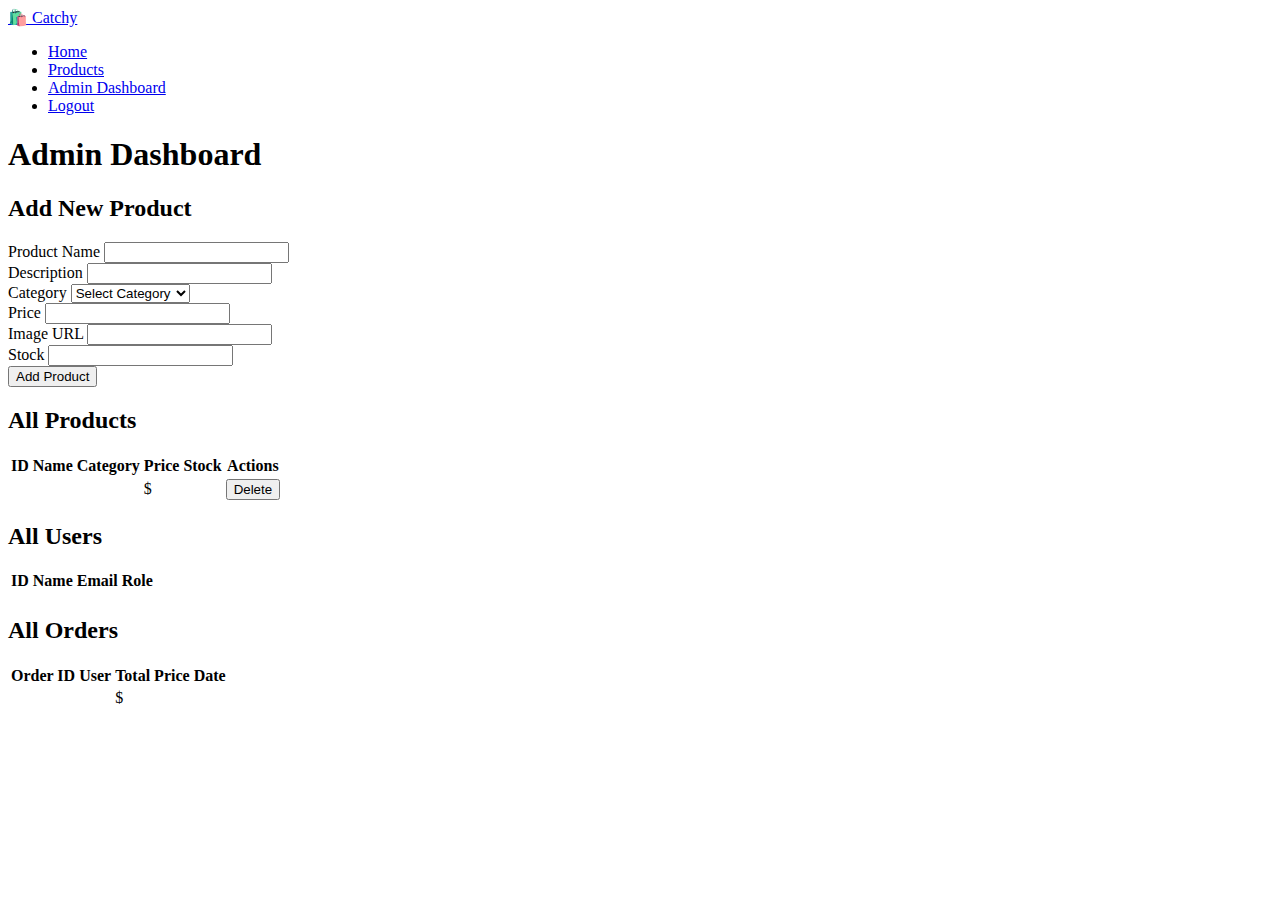
<file: src/main/resources/templates/admin-dashboard.html>
<!DOCTYPE html>
<html xmlns:th="http://www.thymeleaf.org">
<head>
    <meta charset="UTF-8">
    <meta name="viewport" content="width=device-width, initial-scale=1.0">
    <title>Admin Dashboard - Catchy</title>
    <link rel="stylesheet" th:href="@{/css/style.css}">
</head>
<body>
    <header>
        <nav class="navbar">
            <a href="/" class="logo">🛍️ Catchy</a>
            <ul class="nav-links">
                <li><a href="/">Home</a></li>
                <li><a href="/products">Products</a></li>
                <li><a href="/admin/dashboard">Admin Dashboard</a></li>
                <li><a href="/logout">Logout</a></li>
            </ul>
        </nav>
    </header>

    <div class="container">
        <h1>Admin Dashboard</h1>

        <!-- Add Product Section -->
        <div class="admin-section">
            <h2>Add New Product</h2>
            <form id="product-form" onsubmit="event.preventDefault(); createProduct();">
                <div class="form-group">
                    <label for="product-name">Product Name</label>
                    <input type="text" id="product-name" required>
                </div>
                <div class="form-group">
                    <label for="product-description">Description</label>
                    <input type="text" id="product-description">
                </div>
                <div class="form-group">
                    <label for="product-category">Category</label>
                    <select id="product-category" required>
                        <option value="">Select Category</option>
                        <option th:each="cat : ${categories}" th:value="${cat}" th:text="${cat}"></option>
                        <option value="Electronics">Electronics</option>
                        <option value="Fashion">Fashion</option>
                        <option value="Books">Books</option>
                        <option value="Home & Garden">Home & Garden</option>
                        <option value="Sports">Sports</option>
                    </select>
                </div>
                <div class="form-group">
                    <label for="product-price">Price</label>
                    <input type="number" id="product-price" step="0.01" min="0.01" required>
                </div>
                <div class="form-group">
                    <label for="product-image">Image URL</label>
                    <input type="url" id="product-image">
                </div>
                <div class="form-group">
                    <label for="product-stock">Stock</label>
                    <input type="number" id="product-stock" min="0" required>
                </div>
                <button type="submit" class="btn btn-primary">Add Product</button>
            </form>
        </div>

        <!-- Products Section -->
        <div class="admin-section">
            <h2>All Products</h2>
            <table class="table">
                <thead>
                    <tr>
                        <th>ID</th>
                        <th>Name</th>
                        <th>Category</th>
                        <th>Price</th>
                        <th>Stock</th>
                        <th>Actions</th>
                    </tr>
                </thead>
                <tbody>
                    <tr th:each="product : ${products}">
                        <td th:text="${product.id}"></td>
                        <td th:text="${product.name}"></td>
                        <td th:text="${product.category}"></td>
                        <td>$<span th:text="${#numbers.formatDecimal(product.price, 1, 2)}"></span></td>
                        <td th:text="${product.stock}"></td>
                        <td>
                            <button class="btn btn-danger" 
                                    th:onclick="'deleteProduct(' + ${product.id} + ')'">Delete</button>
                        </td>
                    </tr>
                </tbody>
            </table>
        </div>

        <!-- Users Section -->
        <div class="admin-section">
            <h2>All Users</h2>
            <table class="table">
                <thead>
                    <tr>
                        <th>ID</th>
                        <th>Name</th>
                        <th>Email</th>
                        <th>Role</th>
                    </tr>
                </thead>
                <tbody>
                    <tr th:each="user : ${users}">
                        <td th:text="${user.id}"></td>
                        <td th:text="${user.name}"></td>
                        <td th:text="${user.email}"></td>
                        <td th:text="${user.role}"></td>
                    </tr>
                </tbody>
            </table>
        </div>

        <!-- Orders Section -->
        <div class="admin-section">
            <h2>All Orders</h2>
            <table class="table">
                <thead>
                    <tr>
                        <th>Order ID</th>
                        <th>User</th>
                        <th>Total Price</th>
                        <th>Date</th>
                    </tr>
                </thead>
                <tbody>
                    <tr th:each="order : ${orders}">
                        <td th:text="${order.id}"></td>
                        <td th:text="${order.user.name + ' (' + order.user.email + ')'}"></td>
                        <td>$<span th:text="${#numbers.formatDecimal(order.totalPrice, 1, 2)}"></span></td>
                        <td th:text="${#temporals.format(order.orderDate, 'yyyy-MM-dd HH:mm')}"></td>
                    </tr>
                </tbody>
            </table>
        </div>
    </div>

    <script th:src="@{/js/main.js}"></script>
</body>
</html>
</file>
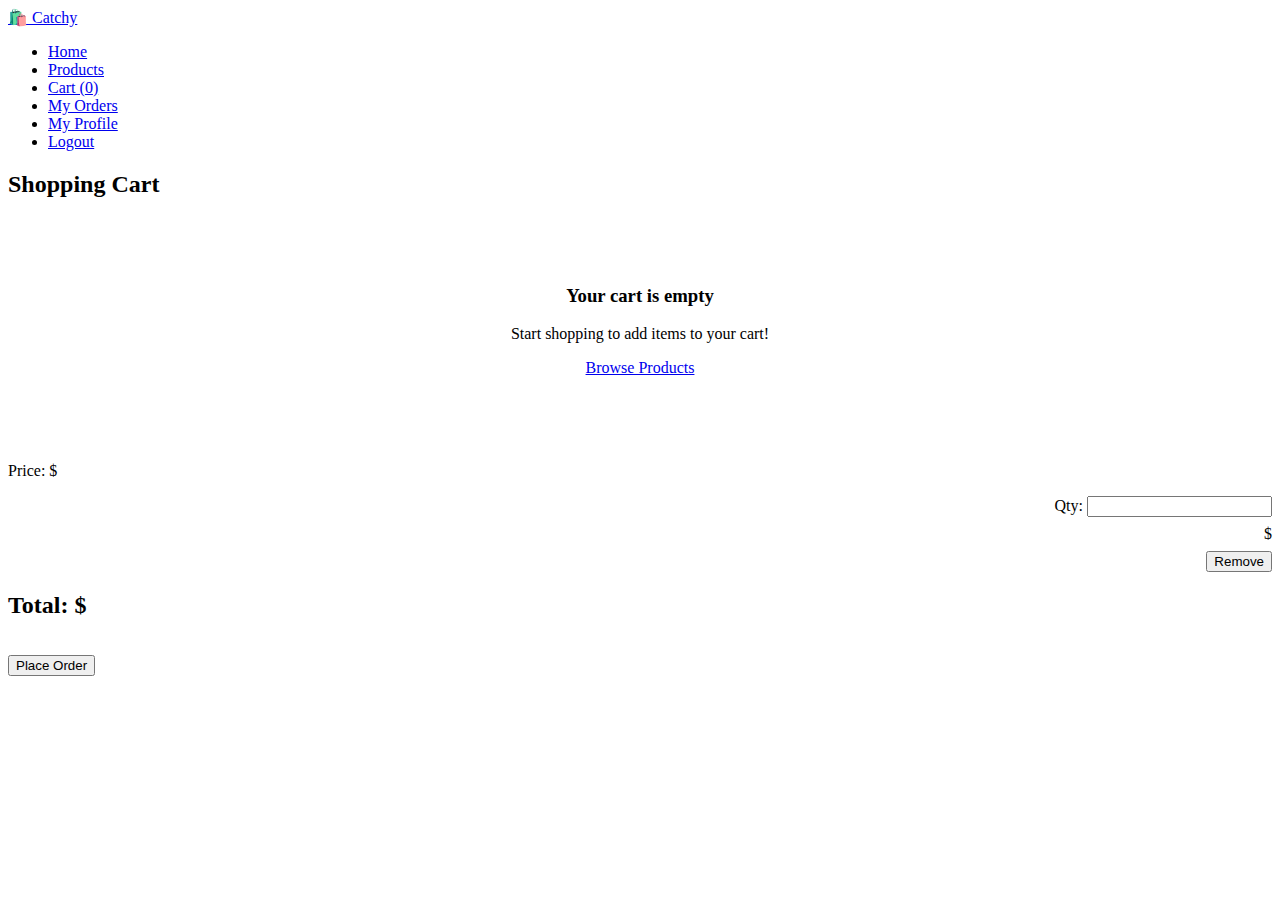
<file: src/main/resources/templates/cart.html>
<!DOCTYPE html>
<html xmlns:th="http://www.thymeleaf.org">
<head>
    <meta charset="UTF-8">
    <meta name="viewport" content="width=device-width, initial-scale=1.0">
    <title>Cart - Catchy</title>
    <link rel="stylesheet" th:href="@{/css/style.css}">
</head>
<body>
    <header>
        <nav class="navbar">
            <a href="/" class="logo">🛍️ Catchy</a>
            <ul class="nav-links">
                <li><a href="/">Home</a></li>
                <li><a href="/products">Products</a></li>
                <li><a href="/cart">Cart (<span id="cart-count">0</span>)</a></li>
                <li><a href="/orders">My Orders</a></li>
                <li><a href="/profile">My Profile</a></li>
                <li><a href="/logout">Logout</a></li>
            </ul>
        </nav>
    </header>

    <div class="container">
        <h2>Shopping Cart</h2>
        
        <div th:if="${cartItems.isEmpty()}" style="text-align: center; padding: 3rem;">
            <h3>Your cart is empty</h3>
            <p>Start shopping to add items to your cart!</p>
            <a href="/products" class="btn btn-primary" style="margin-top: 1rem;">Browse Products</a>
        </div>

        <div th:if="${!cartItems.isEmpty()}">
            <div th:each="cartItem : ${cartItems}" class="cart-item">
                <img th:src="${cartItem.product.imageURL != null ? cartItem.product.imageURL : 'https://via.placeholder.com/100'}" 
                     th:alt="${cartItem.product.name}" class="cart-item-image">
                <div class="cart-item-details">
                    <h3 th:text="${cartItem.product.name}"></h3>
                    <p th:text="${cartItem.product.category}"></p>
                    <p>Price: $<span th:text="${#numbers.formatDecimal(cartItem.product.price, 1, 2)}"></span></p>
                </div>
                <div style="margin-left: auto; text-align: right;">
                    <div class="quantity-selector">
                        <label>Qty:</label>
                        <input type="number" 
                               th:id="'qty-' + ${cartItem.id}"
                               th:value="${cartItem.quantity}" 
                               min="1" 
                               th:max="${cartItem.product.stock}"
                               th:onchange="'updateCartQuantity(' + ${cartItem.id} + ', parseInt(document.getElementById(\\'qty-' + ${cartItem.id} + '\\').value))'">
                    </div>
                    <div class="cart-item-price" style="margin-top: 0.5rem;">
                        $<span th:text="${#numbers.formatDecimal(cartItem.product.price * cartItem.quantity, 1, 2)}"></span>
                    </div>
                    <button class="btn btn-danger" 
                            style="margin-top: 0.5rem;"
                            th:onclick="'removeFromCart(' + ${cartItem.id} + ')'">Remove</button>
                </div>
            </div>

            <div class="cart-total">
                <h2>Total: $<span th:text="${#numbers.formatDecimal(total, 1, 2)}"></span></h2>
                <button class="btn btn-success" style="margin-top: 1rem;" onclick="placeOrder()">Place Order</button>
            </div>
        </div>
    </div>

    <script th:src="@{/js/main.js}"></script>
</body>
</html>
</file>
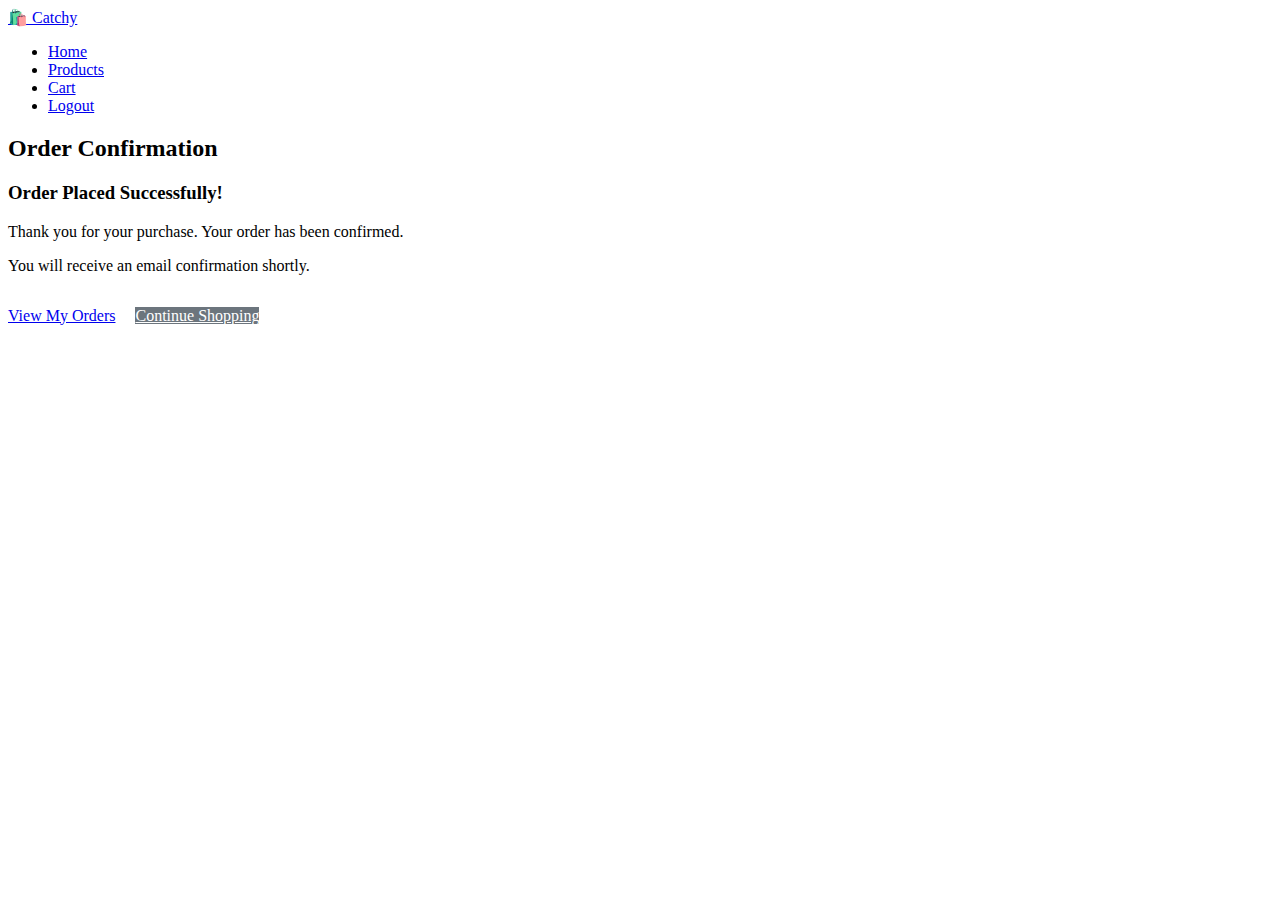
<file: src/main/resources/templates/checkout.html>
<!DOCTYPE html>
<html xmlns:th="http://www.thymeleaf.org">
<head>
    <meta charset="UTF-8">
    <meta name="viewport" content="width=device-width, initial-scale=1.0">
    <title>Checkout - Catchy</title>
    <link rel="stylesheet" th:href="@{/css/style.css}">
</head>
<body>
    <header>
        <nav class="navbar">
            <a href="/" class="logo">🛍️ Catchy</a>
            <ul class="nav-links">
                <li><a href="/">Home</a></li>
                <li><a href="/products">Products</a></li>
                <li><a href="/cart">Cart</a></li>
                <li><a href="/logout">Logout</a></li>
            </ul>
        </nav>
    </header>

    <div class="container">
        <h2>Order Confirmation</h2>
        <div class="message message-success">
            <h3>Order Placed Successfully!</h3>
            <p>Thank you for your purchase. Your order has been confirmed.</p>
            <p>You will receive an email confirmation shortly.</p>
        </div>
        <div style="margin-top: 2rem;">
            <a href="/orders" class="btn btn-primary">View My Orders</a>
            <a href="/products" class="btn" style="margin-left: 1rem; background: #6c757d; color: white;">Continue Shopping</a>
        </div>
    </div>

    <script th:src="@{/js/main.js}"></script>
</body>
</html>
</file>
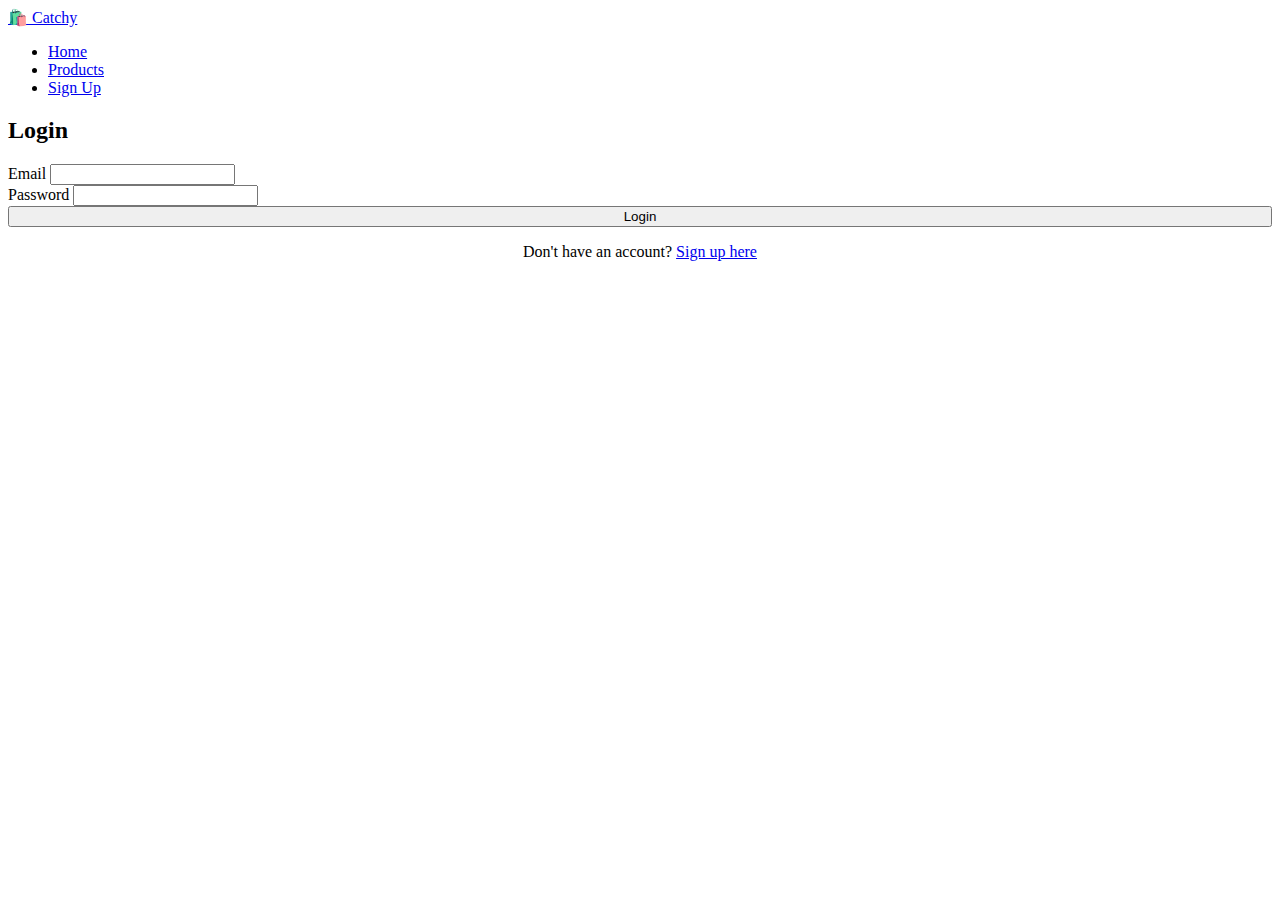
<file: src/main/resources/templates/login.html>
<!DOCTYPE html>
<html xmlns:th="http://www.thymeleaf.org">
<head>
    <meta charset="UTF-8">
    <meta name="viewport" content="width=device-width, initial-scale=1.0">
    <title>Login - Catchy</title>
    <link rel="stylesheet" th:href="@{/css/style.css}">
</head>
<body>
    <header>
        <nav class="navbar">
            <a href="/" class="logo">🛍️ Catchy</a>
            <ul class="nav-links">
                <li><a href="/">Home</a></li>
                <li><a href="/products">Products</a></li>
                <li><a href="/signup">Sign Up</a></li>
            </ul>
        </nav>
    </header>

    <div class="container">
        <div class="form-container">
            <h2>Login</h2>
            <form id="login-form" onsubmit="handleLogin(event)">
                <div class="form-group">
                    <label for="email">Email</label>
                    <input type="email" id="email" name="email" required>
                </div>
                <div class="form-group">
                    <label for="password">Password</label>
                    <input type="password" id="password" name="password" required>
                </div>
                <button type="submit" class="btn btn-primary" style="width: 100%;">Login</button>
            </form>
            <p style="text-align: center; margin-top: 1rem;">
                Don't have an account? <a href="/signup">Sign up here</a>
            </p>
        </div>
    </div>

    <script th:src="@{/js/main.js}"></script>
    <script>
        async function handleLogin(event) {
            event.preventDefault();
            const email = document.getElementById('email').value;
            const password = document.getElementById('password').value;

            try {
                const response = await fetch('/api/auth/login', {
                    method: 'POST',
                    headers: {
                        'Content-Type': 'application/json'
                    },
                    body: JSON.stringify({ email, password })
                });

                const result = await response.text();
                
                if (result === 'success') {
                    showMessage('Login successful!', 'success');
                    setTimeout(() => {
                        window.location.href = '/';
                    }, 1000);
                } else {
                    showMessage(result.includes('error') ? result : 'Invalid email or password', 'error');
                }
            } catch (error) {
                showMessage('Error logging in', 'error');
            }
        }
    </script>
</body>
</html>
</file>
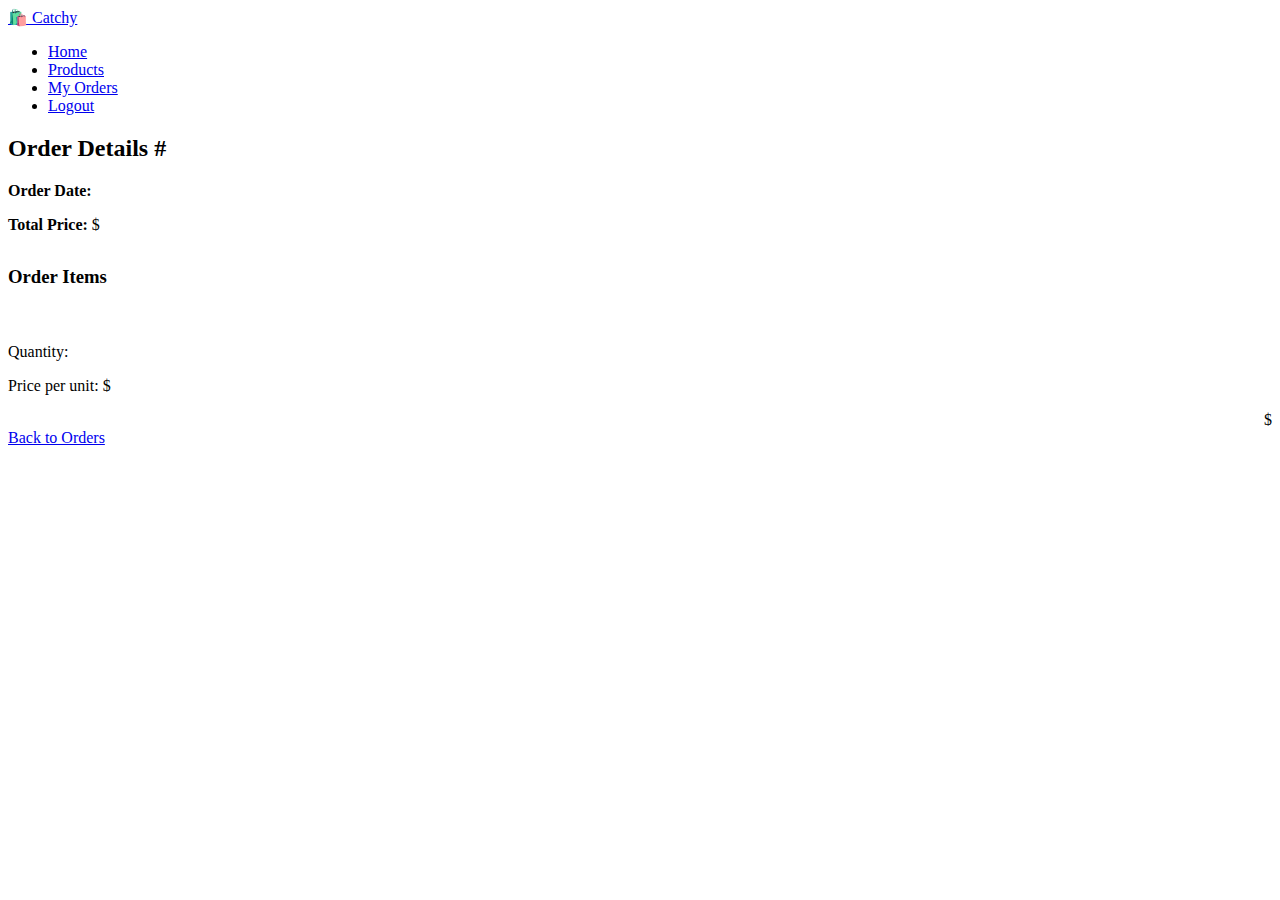
<file: src/main/resources/templates/order-details.html>
<!DOCTYPE html>
<html xmlns:th="http://www.thymeleaf.org">
<head>
    <meta charset="UTF-8">
    <meta name="viewport" content="width=device-width, initial-scale=1.0">
    <title>Order Details - Catchy</title>
    <link rel="stylesheet" th:href="@{/css/style.css}">
</head>
<body>
    <header>
        <nav class="navbar">
            <a href="/" class="logo">🛍️ Catchy</a>
            <ul class="nav-links">
                <li><a href="/">Home</a></li>
                <li><a href="/products">Products</a></li>
                <li><a href="/orders">My Orders</a></li>
                <li><a href="/logout">Logout</a></li>
            </ul>
        </nav>
    </header>

    <div class="container">
        <h2>Order Details #<span th:text="${order.id}"></span></h2>
        <p><strong>Order Date:</strong> <span th:text="${#temporals.format(order.orderDate, 'yyyy-MM-dd HH:mm')}"></span></p>
        <p><strong>Total Price:</strong> $<span th:text="${#numbers.formatDecimal(order.totalPrice, 1, 2)}"></span></p>
        
        <h3 style="margin-top: 2rem;">Order Items</h3>
        <div th:each="orderItem : ${orderItems}" class="cart-item">
            <img th:src="${orderItem.product.imageURL != null ? orderItem.product.imageURL : 'https://via.placeholder.com/100'}" 
                 th:alt="${orderItem.product.name}" class="cart-item-image">
            <div class="cart-item-details">
                <h3 th:text="${orderItem.product.name}"></h3>
                <p>Quantity: <span th:text="${orderItem.quantity}"></span></p>
                <p>Price per unit: $<span th:text="${#numbers.formatDecimal(orderItem.price / orderItem.quantity, 1, 2)}"></span></p>
            </div>
            <div style="margin-left: auto; text-align: right;">
                <div class="cart-item-price">
                    $<span th:text="${#numbers.formatDecimal(orderItem.price, 1, 2)}"></span>
                </div>
            </div>
        </div>

        <a href="/orders" class="btn btn-primary" style="margin-top: 2rem;">Back to Orders</a>
    </div>

    <script th:src="@{/js/main.js}"></script>
</body>
</html>
</file>
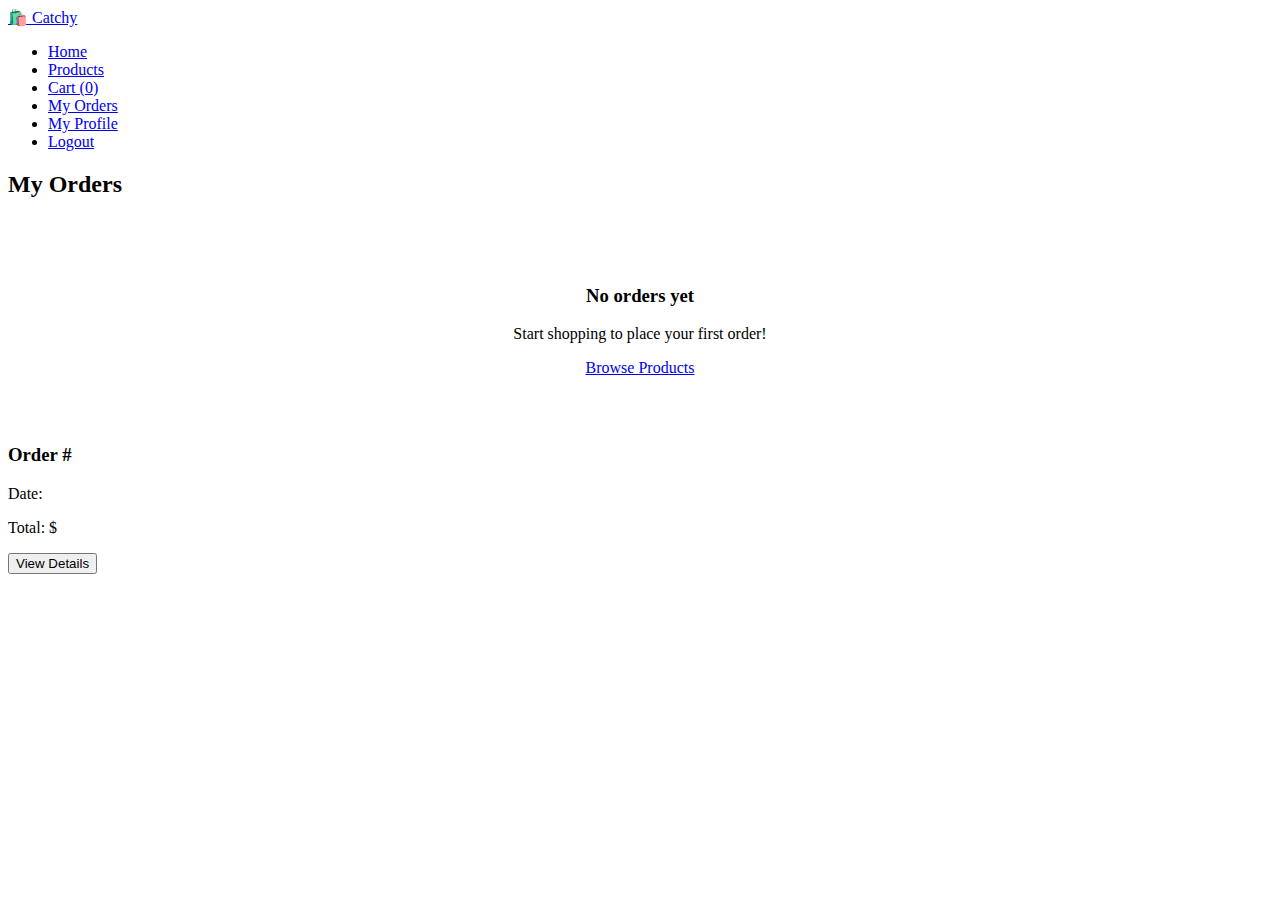
<file: src/main/resources/templates/orders.html>
<!DOCTYPE html>
<html xmlns:th="http://www.thymeleaf.org">
<head>
    <meta charset="UTF-8">
    <meta name="viewport" content="width=device-width, initial-scale=1.0">
    <title>My Orders - Catchy</title>
    <link rel="stylesheet" th:href="@{/css/style.css}">
</head>
<body>
    <header>
        <nav class="navbar">
            <a href="/" class="logo">🛍️ Catchy</a>
            <ul class="nav-links">
                <li><a href="/">Home</a></li>
                <li><a href="/products">Products</a></li>
                <li><a href="/cart">Cart (<span id="cart-count">0</span>)</a></li>
                <li><a href="/orders">My Orders</a></li>
                <li><a href="/profile">My Profile</a></li>
                <li><a href="/logout">Logout</a></li>
            </ul>
        </nav>
    </header>

    <div class="container">
        <h2>My Orders</h2>
        
        <div th:if="${orders.isEmpty()}" style="text-align: center; padding: 3rem;">
            <h3>No orders yet</h3>
            <p>Start shopping to place your first order!</p>
            <a href="/products" class="btn btn-primary" style="margin-top: 1rem;">Browse Products</a>
        </div>

        <div th:if="${!orders.isEmpty()}">
            <div th:each="order : ${orders}" class="cart-item" style="cursor: pointer;"
                 th:onclick="'window.location.href=\'/orders/' + ${order.id} + '\''">
                <div class="cart-item-details">
                    <h3>Order #<span th:text="${order.id}"></span></h3>
                    <p>Date: <span th:text="${#temporals.format(order.orderDate, 'yyyy-MM-dd HH:mm')}"></span></p>
                    <p>Total: $<span th:text="${#numbers.formatDecimal(order.totalPrice, 1, 2)}"></span></p>
                </div>
                <div style="margin-left: auto;">
                    <button class="btn btn-primary">View Details</button>
                </div>
            </div>
        </div>
    </div>

    <script th:src="@{/js/main.js}"></script>
</body>
</html>
</file>
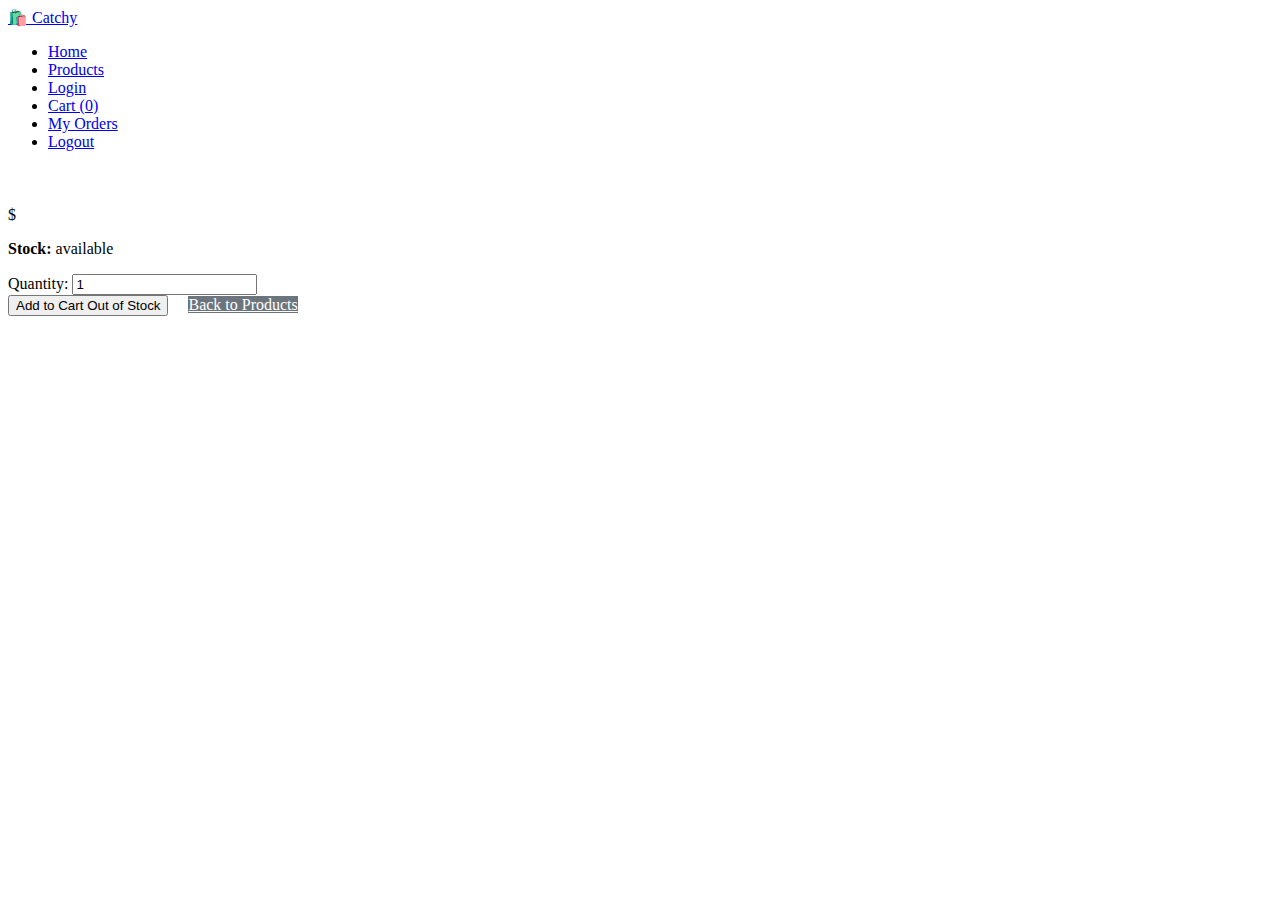
<file: src/main/resources/templates/product-details.html>
<!DOCTYPE html>
<html xmlns:th="http://www.thymeleaf.org">
<head>
    <meta charset="UTF-8">
    <meta name="viewport" content="width=device-width, initial-scale=1.0">
    <title th:text="${product.name + ' - Catchy'}">Product Details - Catchy</title>
    <link rel="stylesheet" th:href="@{/css/style.css}">
</head>
<body>
    <header>
        <nav class="navbar">
            <a href="/" class="logo">🛍️ Catchy</a>
            <ul class="nav-links">
                <li><a href="/">Home</a></li>
                <li><a href="/products">Products</a></li>
                <li th:if="${#authentication == null || !#authentication.isAuthenticated()}">
                    <a href="/login">Login</a>
                </li>
                <li th:if="${#authentication != null && #authentication.isAuthenticated()}">
                    <a href="/cart">Cart (<span id="cart-count">0</span>)</a>
                </li>
                <li th:if="${#authentication != null && #authentication.isAuthenticated()}">
                    <a href="/orders">My Orders</a>
                </li>
                <li th:if="${#authentication != null && #authentication.isAuthenticated()}">
                    <a href="/logout">Logout</a>
                </li>
            </ul>
        </nav>
    </header>

    <div class="container">
        <div class="product-details">
            <img th:src="${product.imageURL != null ? product.imageURL : 'https://via.placeholder.com/500x400'}" 
                 th:alt="${product.name}" class="product-details-image">
            <div class="product-details-info">
                <h1 th:text="${product.name}"></h1>
                <div class="product-category" th:text="${product.category}"></div>
                <div class="product-details-price">$<span th:text="${#numbers.formatDecimal(product.price, 1, 2)}"></span></div>
                <p th:text="${product.description != null ? product.description : 'No description available'}"></p>
                <p><strong>Stock:</strong> <span th:text="${product.stock}"></span> available</p>
                
                <div class="quantity-selector">
                    <label>Quantity:</label>
                    <input type="number" id="quantity" value="1" min="1" th:max="${product.stock}">
                </div>
                
                <button class="btn btn-primary" 
                        th:onclick="'addToCart(' + ${product.id} + ', parseInt(document.getElementById(\\'quantity\\').value))'"
                        th:disabled="${product.stock == 0}">
                    <span th:if="${product.stock > 0}">Add to Cart</span>
                    <span th:if="${product.stock == 0}">Out of Stock</span>
                </button>
                
                <a href="/products" class="btn" style="margin-left: 1rem; background: #6c757d; color: white;">Back to Products</a>
            </div>
        </div>
    </div>

    <script th:src="@{/js/main.js}"></script>
</body>
</html>
</file>
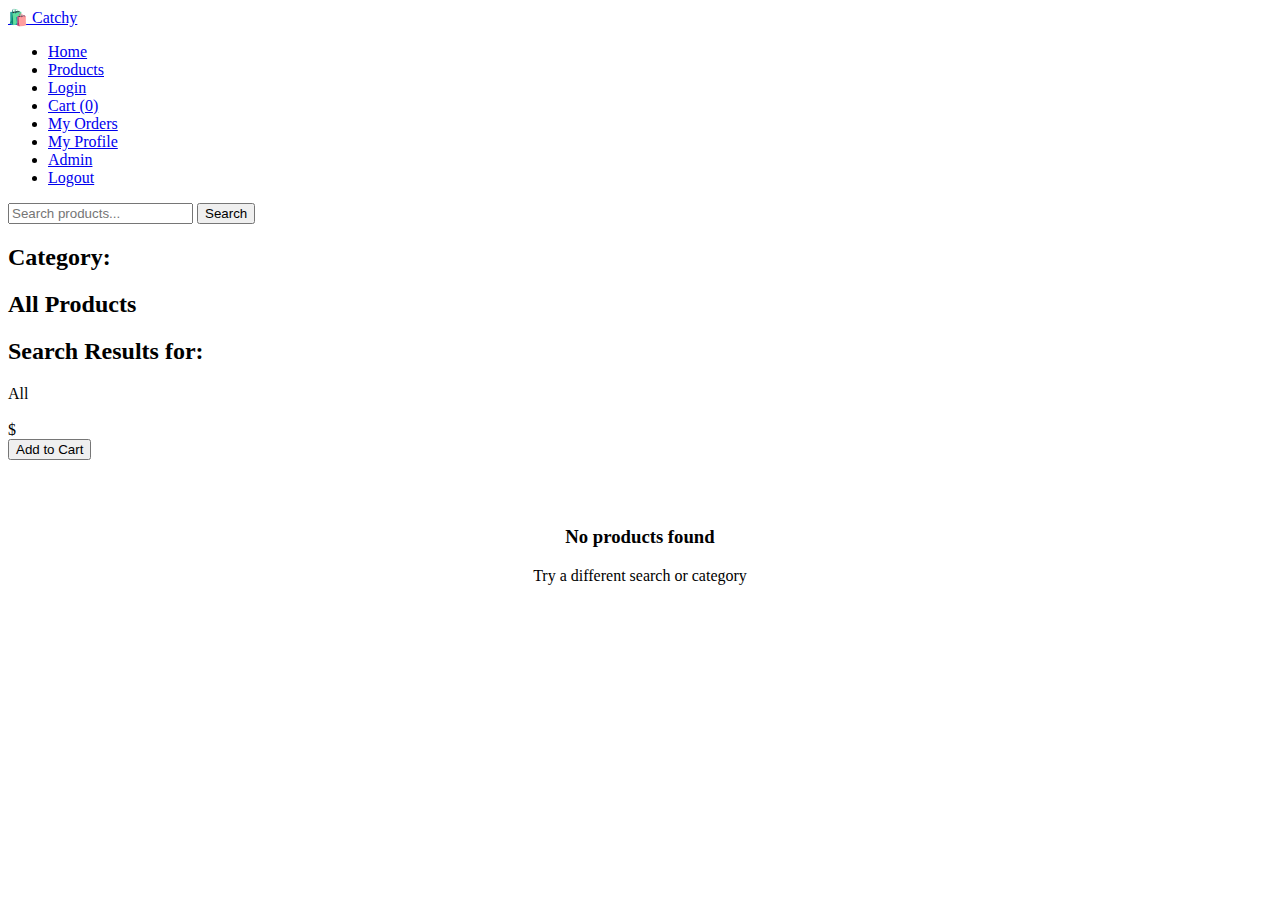
<file: src/main/resources/templates/products.html>
<!DOCTYPE html>
<html xmlns:th="http://www.thymeleaf.org">
<head>
    <meta charset="UTF-8">
    <meta name="viewport" content="width=device-width, initial-scale=1.0">
    <title>Products - Catchy</title>
    <link rel="stylesheet" th:href="@{/css/style.css}">
</head>
<body>
    <header>
        <nav class="navbar">
            <a href="/" class="logo">🛍️ Catchy</a>
            <ul class="nav-links">
                <li><a href="/">Home</a></li>
                <li><a href="/products">Products</a></li>
                <li th:if="${#authentication == null || !#authentication.isAuthenticated()}">
                    <a href="/login">Login</a>
                </li>
                <li th:if="${#authentication != null && #authentication.isAuthenticated()}">
                    <a href="/cart">Cart (<span id="cart-count">0</span>)</a>
                </li>
                <li th:if="${#authentication != null && #authentication.isAuthenticated()}">
                    <a href="/orders">My Orders</a>
                </li>
                <li th:if="${#authentication != null && #authentication.isAuthenticated()}">
                    <a href="/profile">My Profile</a>
                </li>
                <li th:if="${#authorization.expression('hasRole(''ADMIN'')')}">
                    <a href="/admin/dashboard">Admin</a>
                </li>
                <li th:if="${#authentication != null && #authentication.isAuthenticated()}">
                    <a href="/logout">Logout</a>
                </li>
            </ul>
        </nav>
    </header>

    <div class="container">
        <div class="search-bar">
            <input type="text" id="search-input" placeholder="Search products..." 
                   th:value="${searchQuery != null ? searchQuery : ''}">
            <button onclick="searchProducts()">Search</button>
        </div>

        <h2 th:if="${selectedCategory != null}">Category: <span th:text="${selectedCategory}"></span></h2>
        <h2 th:if="${selectedCategory == null && searchQuery == null}">All Products</h2>
        <h2 th:if="${searchQuery != null}">Search Results for: <span th:text="${searchQuery}"></span></h2>

        <div class="categories">
            <a th:href="@{/products}" class="category-btn" th:classappend="${selectedCategory == null ? 'active' : ''}">All</a>
            <a th:each="cat : ${categories}" 
               th:href="@{/products(category=${cat})}" 
               class="category-btn"
               th:classappend="${selectedCategory == cat ? 'active' : ''}"
               th:text="${cat}"></a>
        </div>

        <div class="products-grid">
            <div th:each="product : ${products}" class="product-card" 
                 th:onclick="'window.location.href=\'/products/' + ${product.id} + '\''">
                <img th:src="${product.imageURL != null ? product.imageURL : 'https://via.placeholder.com/250x200'}" 
                     th:alt="${product.name}" class="product-image">
                <div class="product-info">
                    <div class="product-name" th:text="${product.name}"></div>
                    <div class="product-category" th:text="${product.category}"></div>
                    <div class="product-price">$<span th:text="${#numbers.formatDecimal(product.price, 1, 2)}"></span></div>
                    <button class="btn btn-primary" 
                            th:onclick="'event.stopPropagation(); addToCart(' + ${product.id} + ')'">Add to Cart</button>
                </div>
            </div>
        </div>

        <div th:if="${products.isEmpty()}" style="text-align: center; padding: 3rem;">
            <h3>No products found</h3>
            <p>Try a different search or category</p>
        </div>
    </div>

    <script th:src="@{/js/main.js}"></script>
    <script>
        function searchProducts() {
            const query = document.getElementById('search-input').value;
            if (query) {
                window.location.href = `/products?search=${encodeURIComponent(query)}`;
            } else {
                window.location.href = '/products';
            }
        }

        document.getElementById('search-input').addEventListener('keypress', function(e) {
            if (e.key === 'Enter') {
                searchProducts();
            }
        });
    </script>
</body>
</html>
</file>
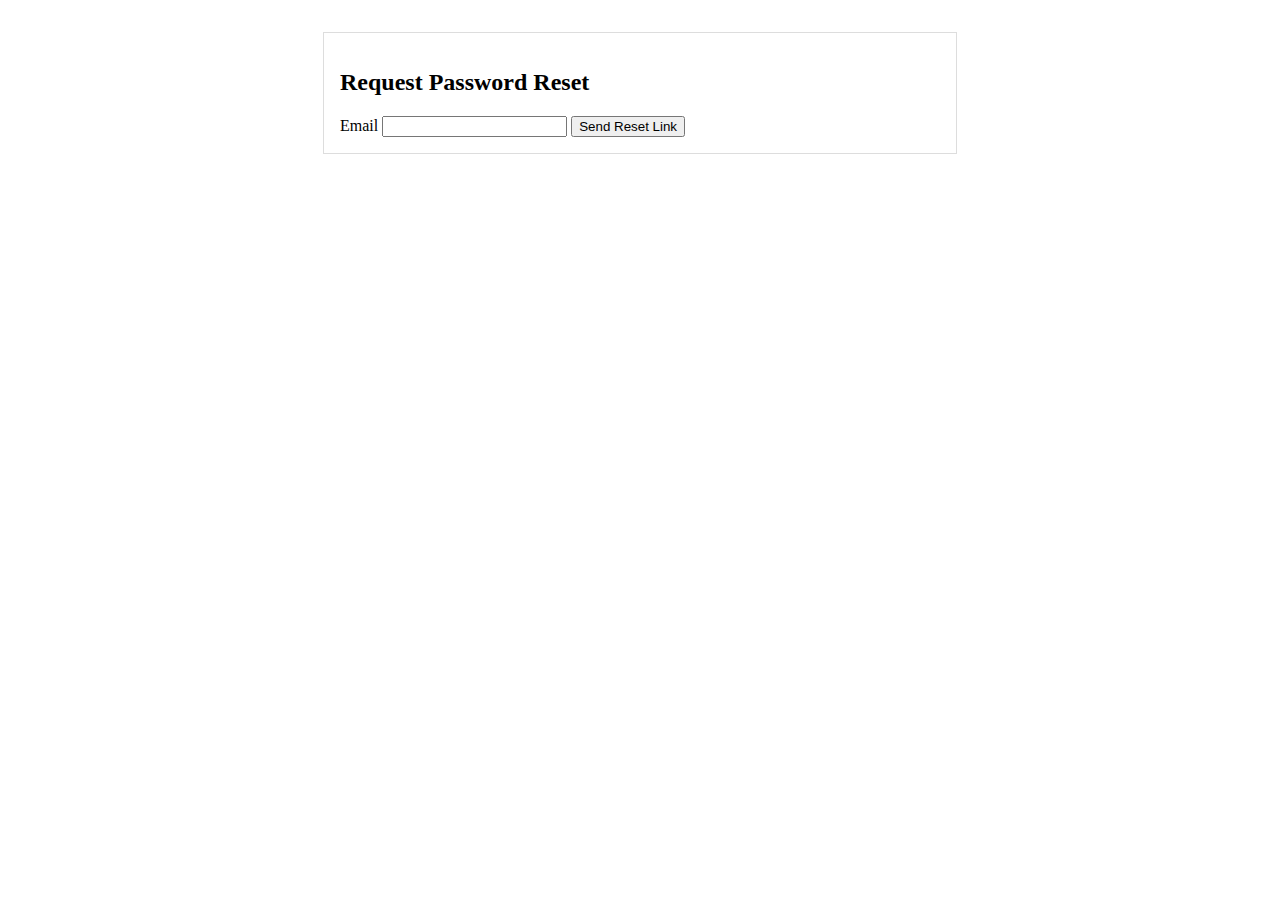
<file: src/main/resources/templates/request-reset.html>
<!DOCTYPE html>
<html xmlns:th="http://www.thymeleaf.org">
<head>
    <meta charset="UTF-8">
    <title>Request Password Reset</title>
</head>
<body>
    <div style="max-width:600px;margin:2rem auto;padding:1rem;border:1px solid #ddd;">
        <h2>Request Password Reset</h2>
        <form method="post" action="/api/auth/request-reset">
            <label for="email">Email</label>
            <input type="email" id="email" name="email" required />
            <button type="submit">Send Reset Link</button>
        </form>
    </div>
</body>
</html>
</file>
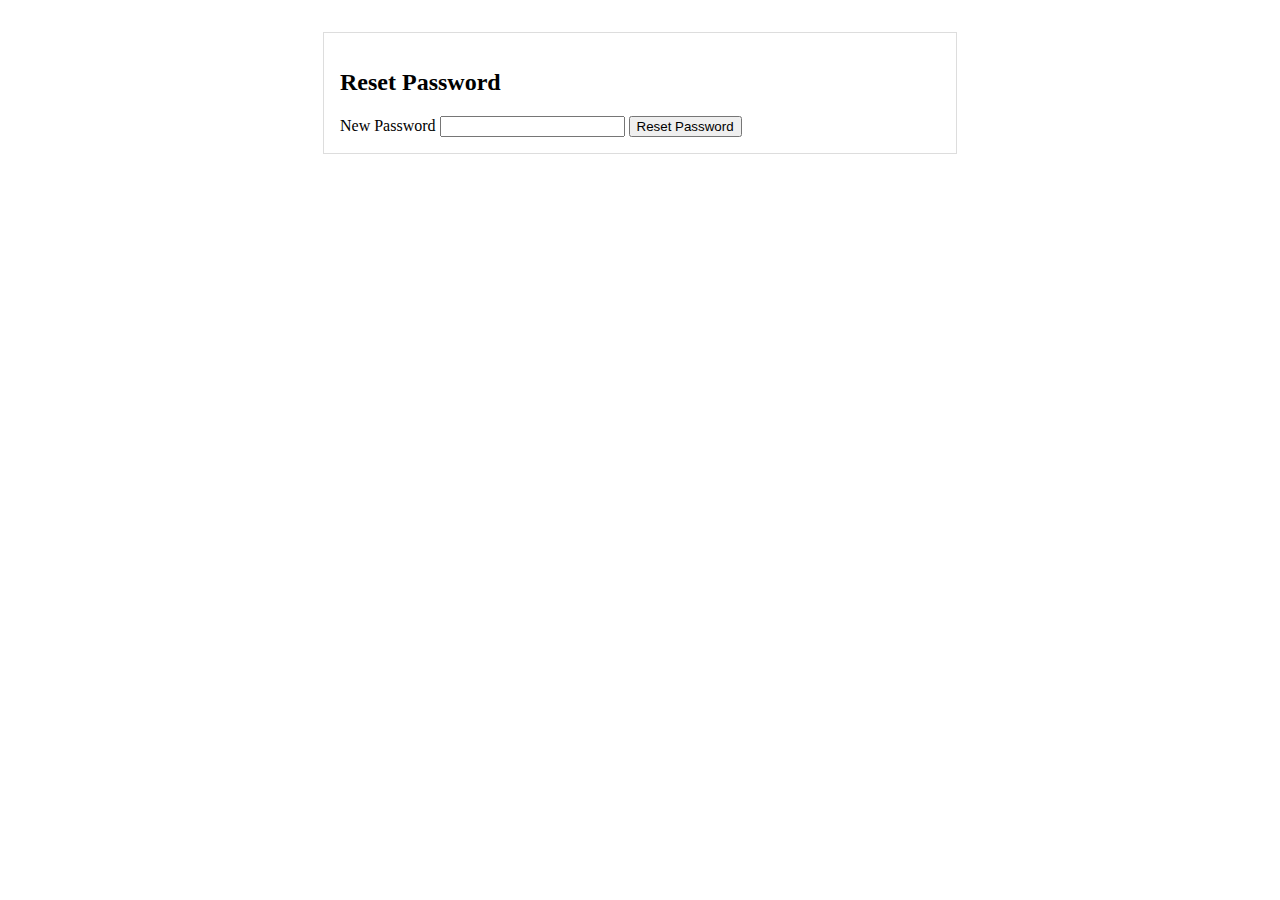
<file: src/main/resources/templates/reset-password.html>
<!DOCTYPE html>
<html xmlns:th="http://www.thymeleaf.org">
<head>
    <meta charset="UTF-8">
    <title>Reset Password</title>
</head>
<body>
    <div style="max-width:600px;margin:2rem auto;padding:1rem;border:1px solid #ddd;">
        <h2>Reset Password</h2>
        <form method="post" action="/api/auth/reset">
            <input type="hidden" name="token" th:value="${token}" />
            <label for="password">New Password</label>
            <input type="password" id="password" name="newPassword" required />
            <button type="submit">Reset Password</button>
        </form>
    </div>
</body>
</html>
</file>
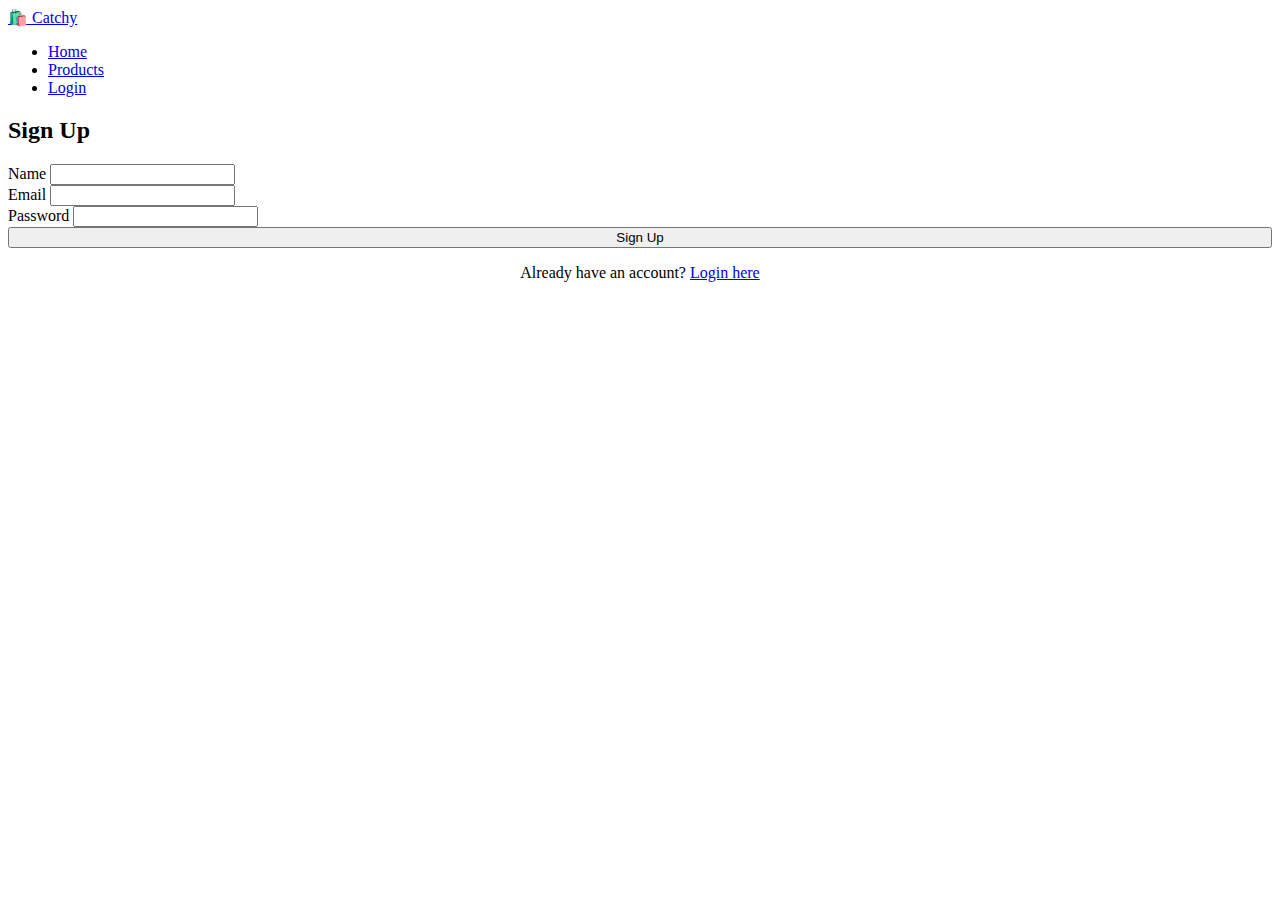
<file: src/main/resources/templates/signup.html>
<!DOCTYPE html>
<html xmlns:th="http://www.thymeleaf.org">
<head>
    <meta charset="UTF-8">
    <meta name="viewport" content="width=device-width, initial-scale=1.0">
    <title>Sign Up - Catchy</title>
    <link rel="stylesheet" th:href="@{/css/style.css}">
</head>
<body>
    <header>
        <nav class="navbar">
            <a href="/" class="logo">🛍️ Catchy</a>
            <ul class="nav-links">
                <li><a href="/">Home</a></li>
                <li><a href="/products">Products</a></li>
                <li><a href="/login">Login</a></li>
            </ul>
        </nav>
    </header>

    <div class="container">
        <div class="form-container">
            <h2>Sign Up</h2>
            <form id="signup-form" onsubmit="handleSignup(event)">
                <div class="form-group">
                    <label for="name">Name</label>
                    <input type="text" id="name" name="name" required minlength="2">
                </div>
                <div class="form-group">
                    <label for="email">Email</label>
                    <input type="email" id="email" name="email" required>
                </div>
                <div class="form-group">
                    <label for="password">Password</label>
                    <input type="password" id="password" name="password" required minlength="6">
                </div>
                <button type="submit" class="btn btn-primary" style="width: 100%;">Sign Up</button>
            </form>
            <p style="text-align: center; margin-top: 1rem;">
                Already have an account? <a href="/login">Login here</a>
            </p>
        </div>
    </div>

    <script th:src="@{/js/main.js}"></script>
    <script>
        async function handleSignup(event) {
            event.preventDefault();
            const name = document.getElementById('name').value;
            const email = document.getElementById('email').value;
            const password = document.getElementById('password').value;

            try {
                const response = await fetch('/api/auth/signup', {
                    method: 'POST',
                    headers: {
                        'Content-Type': 'application/json'
                    },
                    body: JSON.stringify({ name, email, password })
                });

                const result = await response.text();
                
                if (result === 'success') {
                    showMessage('Account created successfully! Redirecting to login...', 'success');
                    setTimeout(() => {
                        window.location.href = '/login';
                    }, 2000);
                } else {
                    showMessage(result.includes('error') ? result : 'Error creating account', 'error');
                }
            } catch (error) {
                showMessage('Error creating account', 'error');
            }
        }
    </script>
</body>
</html>
</file>
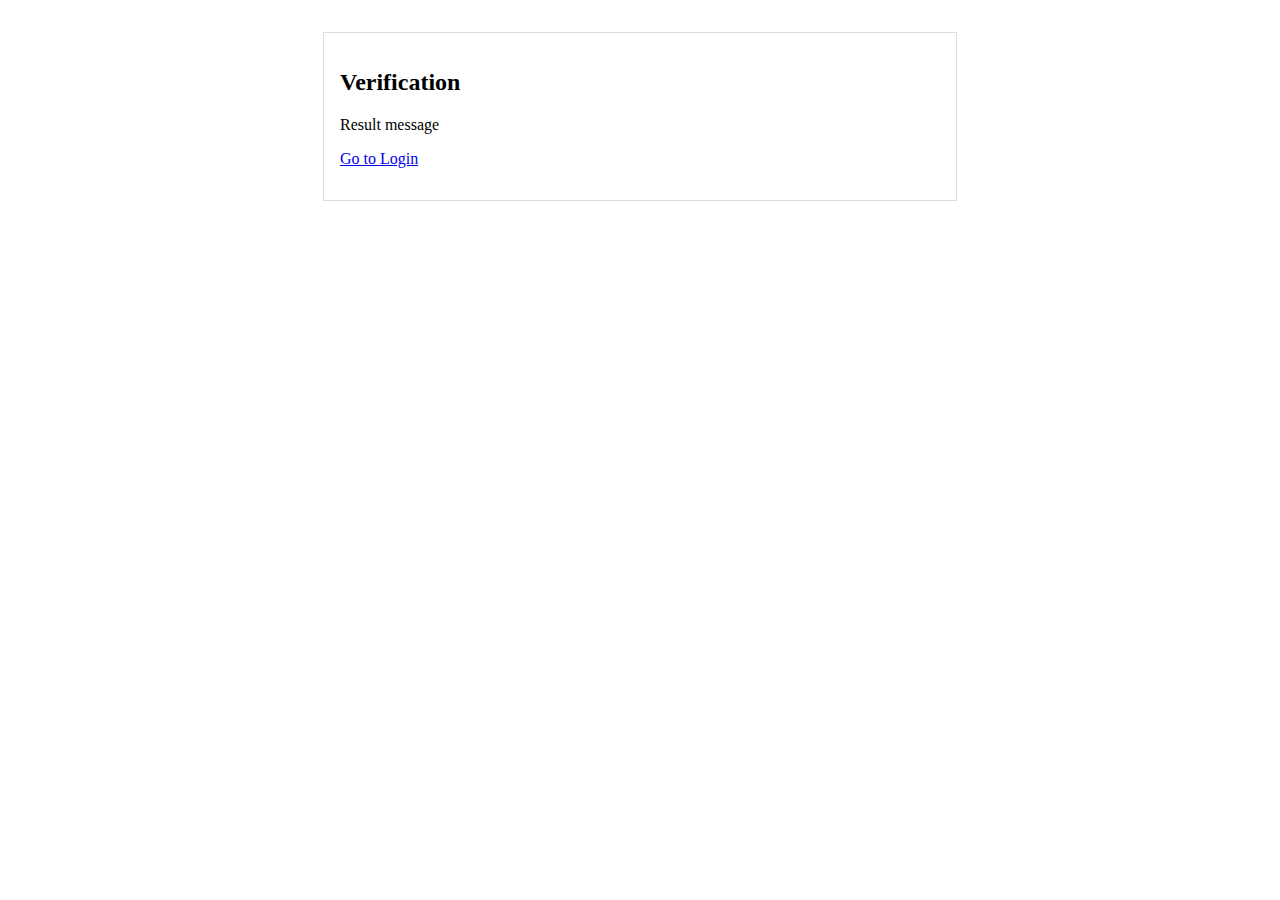
<file: src/main/resources/templates/verification-result.html>
<!DOCTYPE html>
<html xmlns:th="http://www.thymeleaf.org">
<head>
    <meta charset="UTF-8">
    <title>Verification Result</title>
</head>
<body>
    <div style="max-width:600px;margin:2rem auto;padding:1rem;border:1px solid #ddd;">
        <h2>Verification</h2>
        <p th:text="${message}">Result message</p>
        <p><a href="/login">Go to Login</a></p>
    </div>
</body>
</html>
</file>
